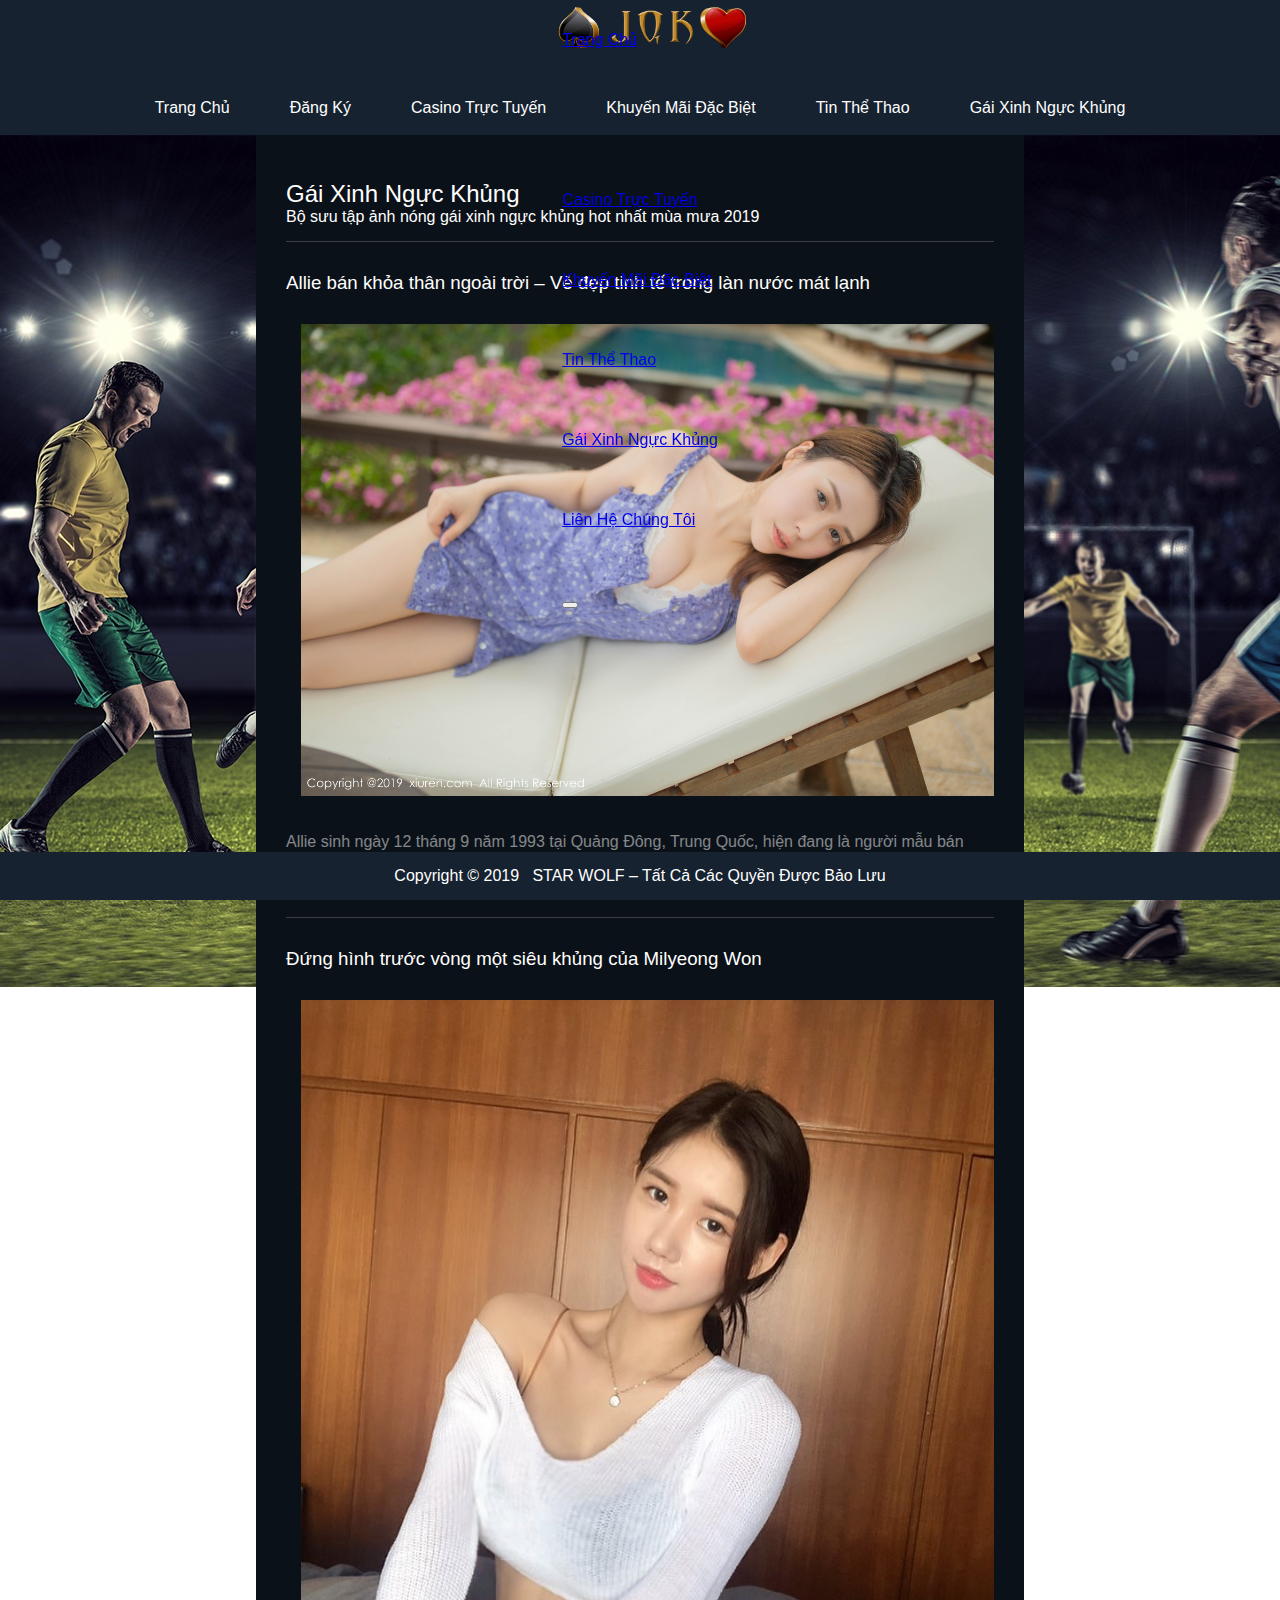
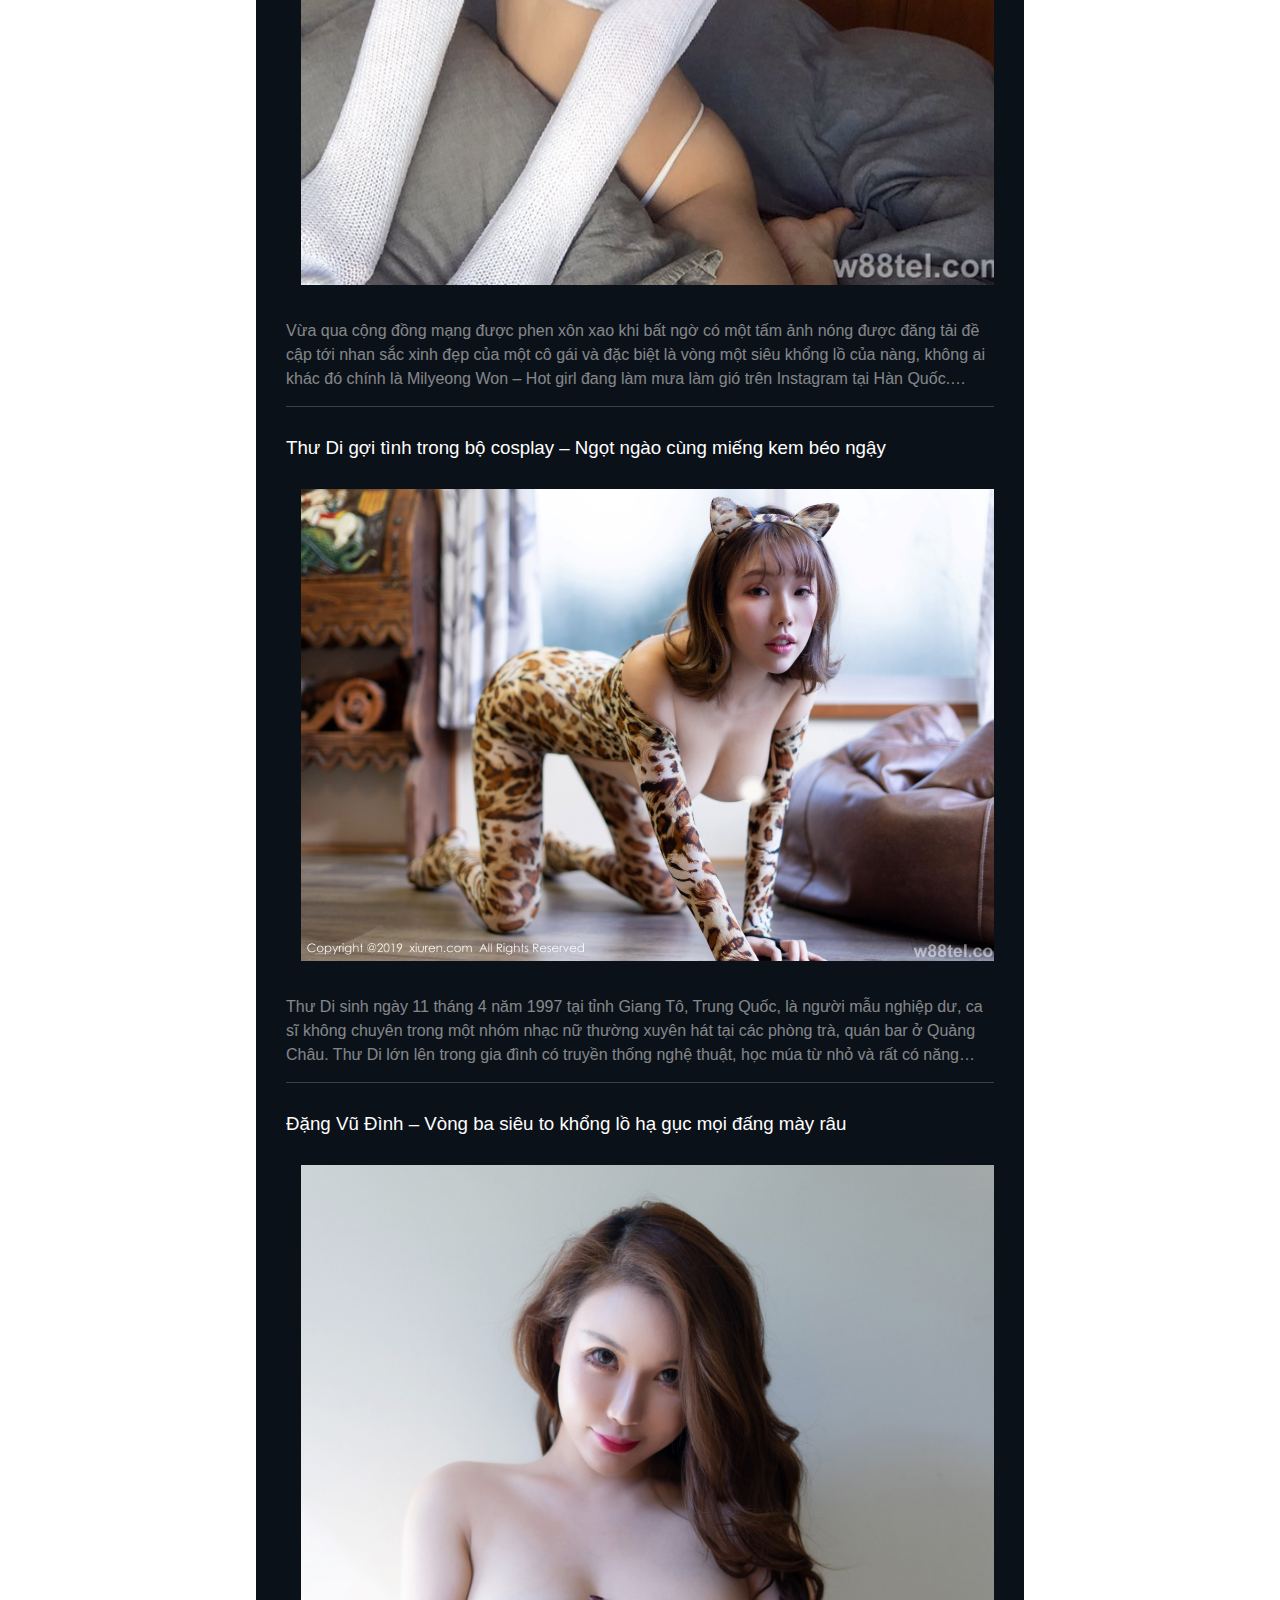
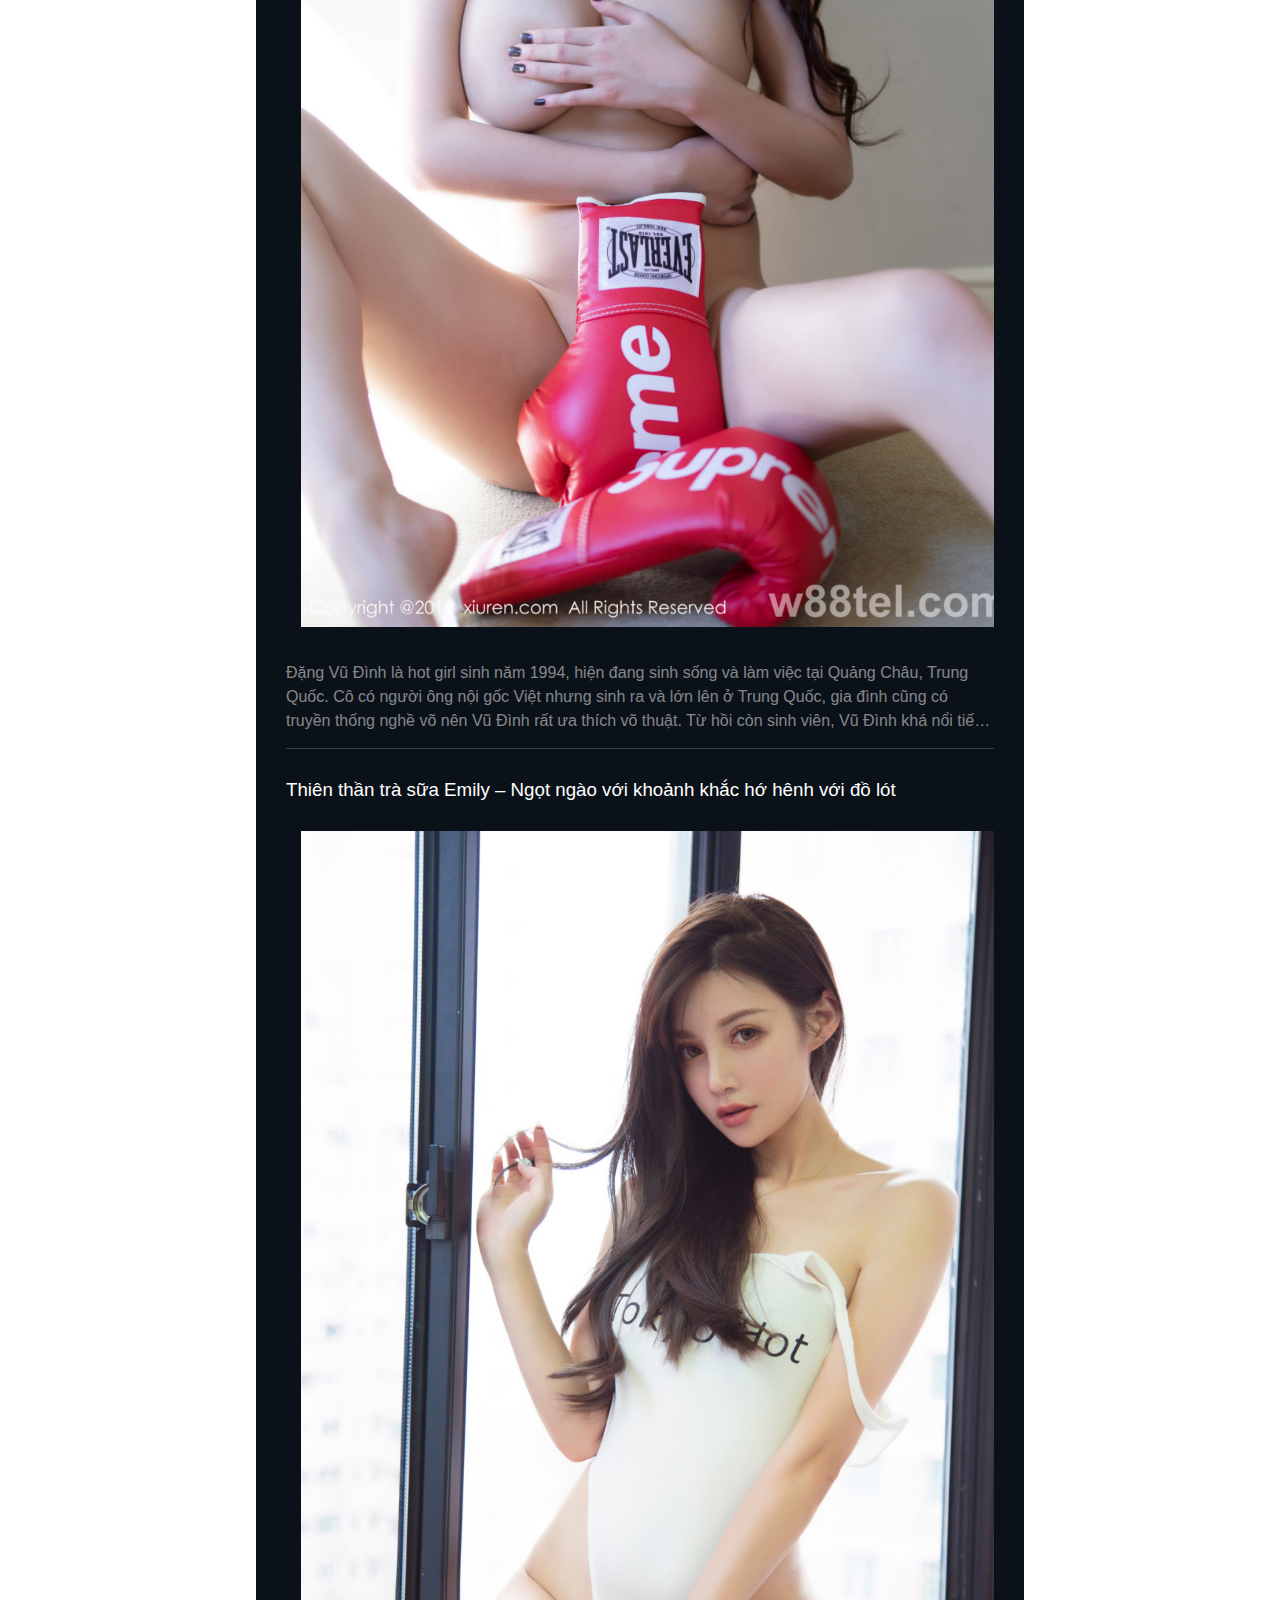
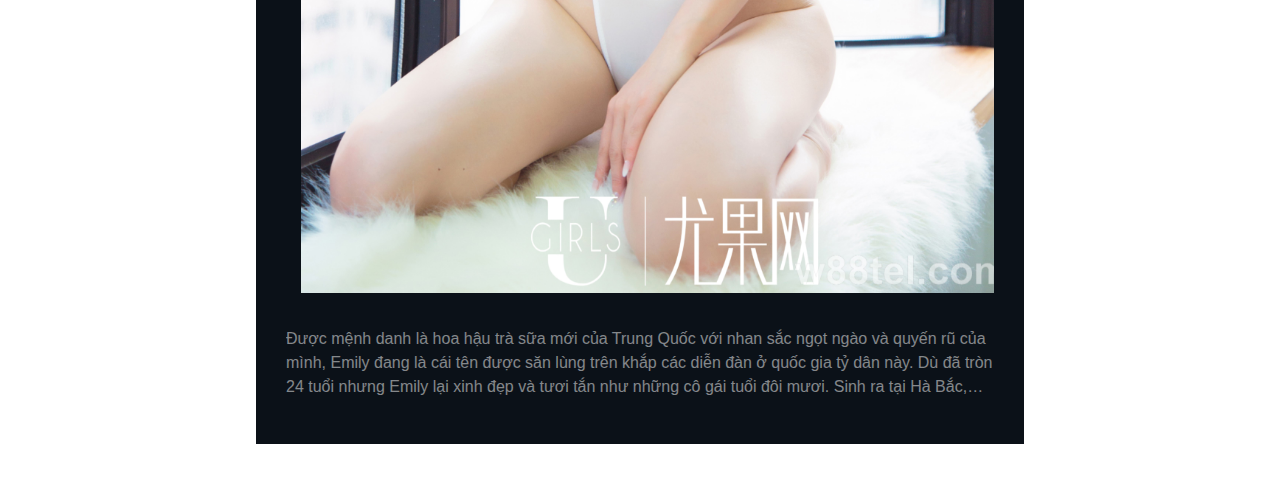
<file: av.html>
<!DOCTYPE html>
<html lang="en">
<head>
    <meta charset="UTF-8">
    <meta name="viewport" content="width=device-width, initial-scale=1.0">
    <meta http-equiv="X-UA-Compatible" content="ie=edge">
    <link rel="stylesheet" href="reset.css">
    <link rel="stylesheet" href="https://stackpath.bootstrapcdn.com/bootstrap/4.2.1/css/bootstrap.min.css" integrity="sha384-GJzZqFGwb1QTTN6wy59ffF1BuGJpLSa9DkKMp0DgiMDm4iYMj70gZWKYbI706tWS" crossorigin="anonymous">
    <link rel="stylesheet" href="//maxcdn.bootstrapcdn.com/font-awesome/4.3.0/css/font-awesome.min.css">
    <link rel="stylesheet" href="style.css">
    <link rel="icon" href="image/favicon.png" sizes="32x32">
    <title>STAR WOLF - cá cược bóng đá - casino online</title>
</head>
<body>
    <header>
        <div class="header p_fix">
            <div class="container d_flex">
                <div class="logo">
                    <a href="index.html">
                        <img src="image/logo.png" alt="">
                        <!-- <span>专注足球篮球实时比分数据</span> -->
                    </a>
                </div>
                <div class="pos-f-t p_fix">
                        <div class="collapse" id="navbarToggleExternalContent">
                          <div class="bg-dark p-4">
                              <ul>
                                  <li><a href="index.html">Trang Chủ</a></li>
                                  <li><a href="https://a801.gc300.com/join.php">Đăng Ký</a></li>
                                  <li><a href="https://a801.gc300.com/">Casino Trực Tuyến</a></li>
                                  <li><a href="promotions.html">Khuyến Mãi Đặc Biệt</a></li>
                                  <li><a href="sport_news.html">Tin Thể Thao</a></li>
                                  <li><a href="av.html">Gái Xinh Ngực Khủng</a></li>
                                  <li><a href="https://zaloapp.com/g/pjrwvt422">Liên Hệ Chúng Tôi</a></li>
                              </ul>
                          </div>
                        </div>
                        <nav class="mob_navbar navbar-dark bg-dark p_fix">
                          <button class="navbar-toggler" type="button" data-toggle="collapse" data-target="#navbarToggleExternalContent" aria-controls="navbarToggleExternalContent" aria-expanded="false" aria-label="Toggle navigation">
                            <span class="navbar-toggler-icon"></span>
                          </button>
                        </nav>
                    </div>
            </div>
        </div>
    </header>
    <nav class="nav_link p_fix">
        <div class="container">
            <div class="navbar d_flex">
                <ul class="d_flex">
                    <li class="p_relative"><a href="index.html">Trang Chủ</a></li>
                    <li class="p_relative"><a href="https://a801.gc300.com/join.php" target="_blank">Đăng Ký</a></li>
                    <li class="p_relative"><a href="https://a801.gc300.com/" target="_blank">Casino Trực Tuyến</a></li>
                    <li class="p_relative"><a href="promotions.html">Khuyến Mãi Đặc Biệt</a></li>
                    <li class="p_relative"><a href="sport_news.html">Tin Thể Thao</a></li>
                    <li class="p_relative"><a href="av.html">Gái Xinh Ngực Khủng</a></li>
                </ul>
            </div>
        </div>
    </nav>
    <main>
        <div class="main d_flex p_relative">
            <div class="bg_l p_fix">
                <img src="image/background_L.jpg" alt="">
            </div>
            <div class="mid">
                <div class="container">
                    <div class="pages">
                        <h2>Gái Xinh Ngực Khủng</h2>
                        <span>Bộ sưu tập ảnh nóng gái xinh ngực khủng hot nhất mùa mưa 2019</span>
                    </div>
                    <div class="news_block">
                        <a class="news">
                            <h3>Allie bán khỏa thân ngoài trời – Vẻ đẹp tinh tế trong làn nước mát lạnh</h3>
                            <img src="image/Outdoor-semi-nude-Allie-Delicate-beauty-in-cool-water-8.jpg" alt="">
                            <div class="summary">
                                <p>
                                    Allie sinh ngày 12 tháng 9 năm 1993 tại Quảng Đông, Trung Quốc, hiện đang là người mẫu bán chuyên cho tạp chí Xiuren và tham gia quảng cáo cho các chương trình lớn khác ở Thượng Hải. Allie từng tham gia diễn xuất trong các bộ phim sitcom nhưng không gặt hái được nhiều thành công. Thời sinh viên, Allie đã từng tham gia nhiều hoạt động nghệ thuật để kiếm thêm tiền trang trải cho cuộc sống và bén duyên với nghề mẫu từ đó tới nay. Năm 2017, cô dính vào nghi vấn hẹn hò với một
                                </p>
                            </div>
                        </a>
                        <a class="news">
                            <h3>Đứng hình trước vòng một siêu khủng của Milyeong Won</h3>
                            <img src="image/Milyeong-Wons-super-first-round-Standing-in-front-of-the-beauty-of-nature-3.jpg" alt="">
                            <div class="summary">
                                <p>
                                    Vừa qua cộng đồng mạng được phen xôn xao khi bất ngờ có một tấm ảnh nóng được đăng tải đề cập tới nhan sắc xinh đẹp của một cô gái và đặc biệt là vòng một siêu khổng lồ của nàng, không ai khác đó chính là Milyeong Won – Hot girl đang làm mưa làm gió trên Instagram tại Hàn Quốc. Không chỉ nổi bật bởi thân hình đồng hồ cát cực kỳ quyến rũ, Milyeong còn sở hữu vòng 1 bá cháy với khuôn mặt ngây thơ như nữ sinh cấp 3 làm điêu đứng đấng mày 
                                </p>
                            </div>
                        </a>
                        <a class="news">
                            <h3>Thư Di gợi tình trong bộ cosplay – Ngọt ngào cùng miếng kem béo ngậy</h3>
                            <img src="image/Intimidating-Di-Di-in-cosplay-Sweet-with-greasy-cream-pieces-17.jpg" alt="">
                            <div class="summary">
                                <p>
                                    Thư Di sinh ngày 11 tháng 4 năm 1997 tại tỉnh Giang Tô, Trung Quốc, là người mẫu nghiệp dư, ca sĩ không chuyên trong một nhóm nhạc nữ thường xuyên hát tại các phòng trà, quán bar ở Quảng Châu. Thư Di lớn lên trong gia đình có truyền thống nghệ thuật, học múa từ nhỏ và rất có năng khiếu về ca hát. Với cơ thể vô cùng nóng bỏng của mình, Thư Di luôn nhận được những hợp đồng quảng cáo nội y béo bở và được nhiều người mến mộ. Năm 19 tuổi, Thư Di có
                                </p>
                            </div>
                        </a>
                        <a class="news">
                            <h3>Đặng Vũ Đình – Vòng ba siêu to khổng lồ hạ gục mọi đấng mày râu</h3>
                            <img src="image/Dang-Vu-Dinh-The-giant-big-three-round-took-down-all-men-18.jpg" alt="">
                            <div class="summary">
                                <p>
                                    Đặng Vũ Đình là hot girl sinh năm 1994, hiện đang sinh sống và làm việc tại Quảng Châu, Trung Quốc. Cô có người ông nội gốc Việt nhưng sinh ra và lớn lên ở Trung Quốc, gia đình cũng có truyền thống nghề võ nên Vũ Đình rất ưa thích võ thuật. Từ hồi còn sinh viên, Vũ Đình khá nổi tiếng trong giới trẻ Quảng Châu khi thường xuyên xuất hiện tại các triển lãm, show thời trang lớn với vai trò là PG quảng cáo. Sau một thời gian hoạt động nghệ thuật, cô xác định chuyển 
                                </p>
                            </div>
                        </a>
                        <a class="news">
                            <h3>Thiên thần trà sữa Emily – Ngọt ngào với khoảnh khắc hớ hênh với đồ lót</h3>
                            <img src="image/Emilys-Milk-Tea-Angel-Sweet-with-an-unfamiliar-moment-with-underwear-4.jpg" alt="">
                            <div class="summary">
                                <p>
                                    Được mệnh danh là hoa hậu trà sữa mới của Trung Quốc với nhan sắc ngọt ngào và quyến rũ của mình, Emily đang là cái tên được săn lùng trên khắp các diễn đàn ở quốc gia tỷ dân này. Dù đã tròn 24 tuổi nhưng Emily lại xinh đẹp và tươi tắn như những cô gái tuổi đôi mươi. Sinh ra tại Hà Bắc, Trung Quốc trong gia đình có bố là người Ba Lan, thế nên không quá ngạc nhiên khi Emily thừa hưởng sắc đẹp lai giữa Đông Âu và Đông Á cực kỳ hấp dẫn
                                </p>
                            </div>
                        </a>
                    </div>
                </div>
            </div>
            <div class="bg_r p_fix">
                <img src="image/background_R.jpg" alt="">
            </div>
        </div>
    </main>
    <footer class="p_fix">
        <div class="container">
                <div class="foot_nav">
                    <p>Copyright © 2019 &nbsp; STAR WOLF –  Tất Cả Các Quyền Được Bảo Lưu</p>
                </div>
        </div>
    </footer>
    <script src="https://code.jquery.com/jquery-3.3.1.slim.min.js" integrity="sha384-q8i/X+965DzO0rT7abK41JStQIAqVgRVzpbzo5smXKp4YfRvH+8abtTE1Pi6jizo" crossorigin="anonymous"></script>
    <script src="https://cdnjs.cloudflare.com/ajax/libs/popper.js/1.14.6/umd/popper.min.js" integrity="sha384-wHAiFfRlMFy6i5SRaxvfOCifBUQy1xHdJ/yoi7FRNXMRBu5WHdZYu1hA6ZOblgut" crossorigin="anonymous"></script>
    <script src="https://stackpath.bootstrapcdn.com/bootstrap/4.2.1/js/bootstrap.min.js" integrity="sha384-B0UglyR+jN6CkvvICOB2joaf5I4l3gm9GU6Hc1og6Ls7i6U/mkkaduKaBhlAXv9k" crossorigin="anonymous"></script>
    <script src="//ajax.googleapis.com/ajax/libs/jquery/2.1.0/jquery.min.js"></script>
    <!-- Global site tag (gtag.js) - Google Analytics -->
<script async src="https://www.googletagmanager.com/gtag/js?id=UA-145868036-1"></script>
<script>
  window.dataLayer = window.dataLayer || [];
  function gtag(){dataLayer.push(arguments);}
  gtag('js', new Date());

  gtag('config', 'UA-145868036-1');
</script>
</body>
</html>
</file>
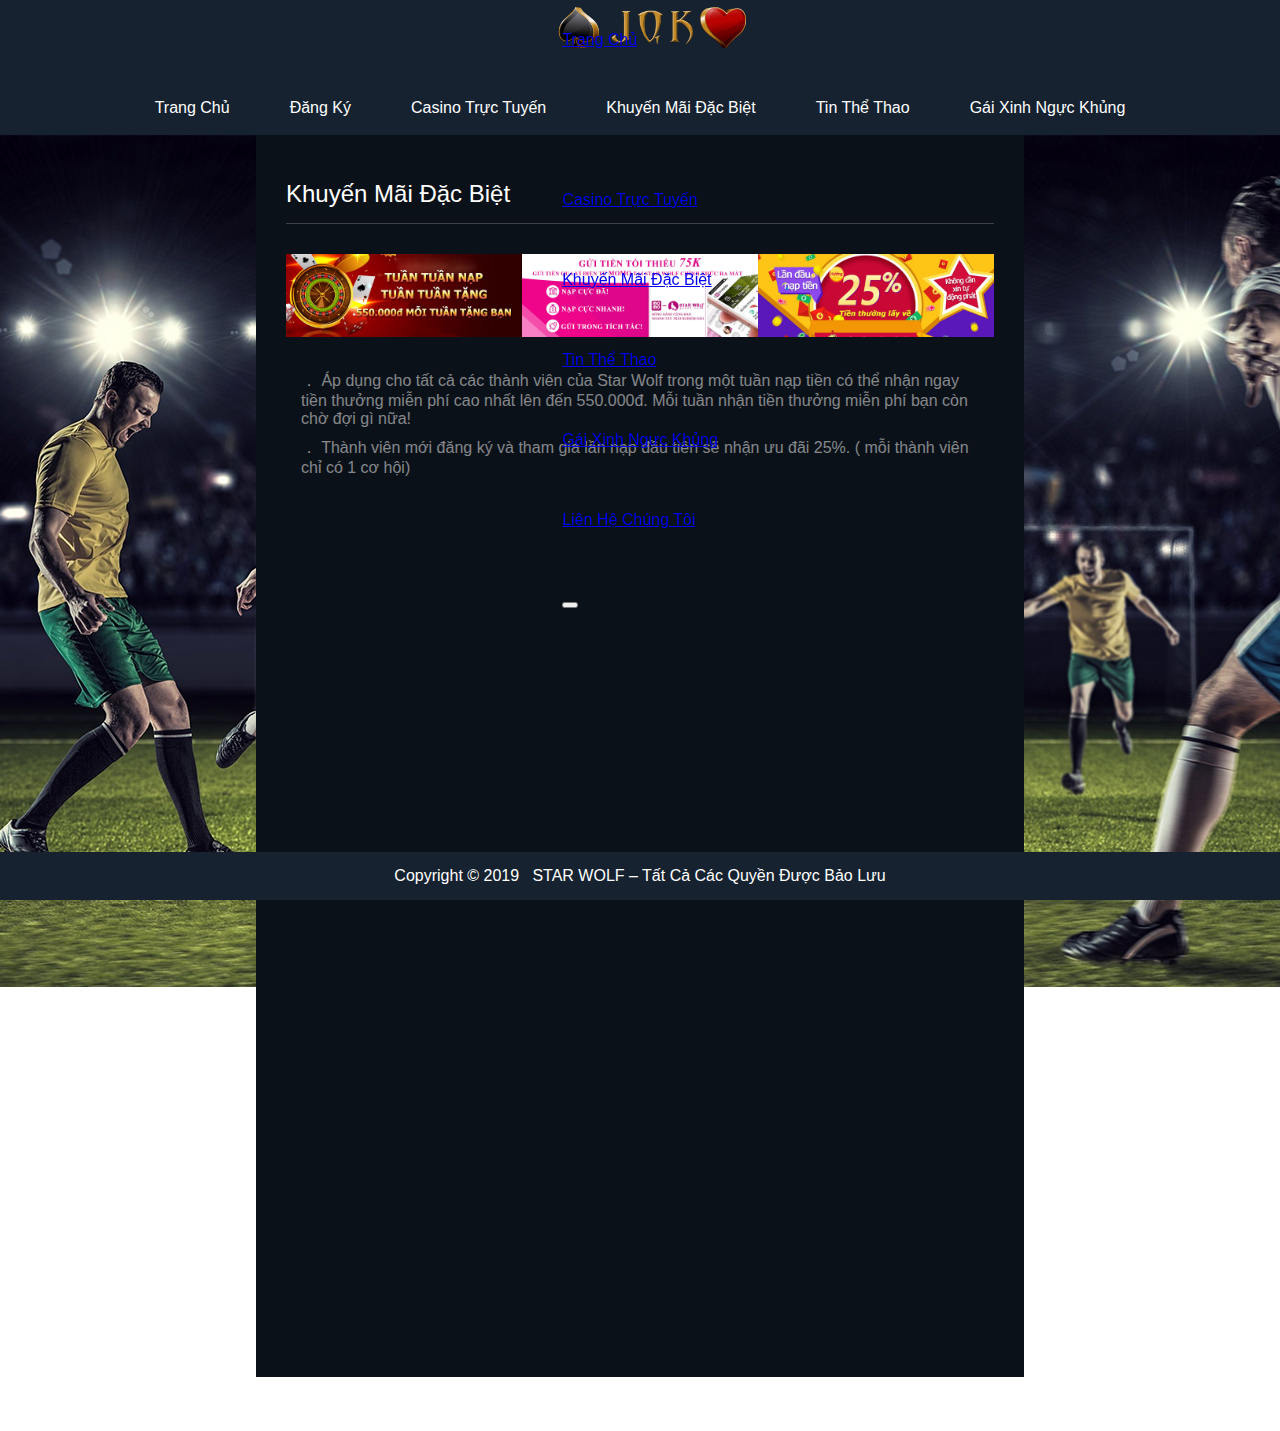
<file: promotions.html>
<!DOCTYPE html>
<html lang="vi-VN">
<head>
    <meta charset="UTF-8">
    <meta name="viewport" content="width=device-width, initial-scale=1.0">
    <meta http-equiv="X-UA-Compatible" content="ie=edge">
    <link rel="stylesheet" href="reset.css">
    <link rel="stylesheet" href="https://stackpath.bootstrapcdn.com/bootstrap/4.2.1/css/bootstrap.min.css" integrity="sha384-GJzZqFGwb1QTTN6wy59ffF1BuGJpLSa9DkKMp0DgiMDm4iYMj70gZWKYbI706tWS" crossorigin="anonymous">
    <link rel="stylesheet" href="//maxcdn.bootstrapcdn.com/font-awesome/4.3.0/css/font-awesome.min.css">
    <link rel="stylesheet" href="style.css">
    <link rel="icon" href="image/favicon.png" sizes="32x32">
    <title>STAR WOLF - cá cược bóng đá - casino online</title>
</head>
<body>
    <header>
        <div class="header p_fix">
            <div class="container d_flex">
                <div class="logo">
                    <a href="index.html">
                        <img src="image/logo.png" alt="">
                        <!-- <span>专注足球篮球实时比分数据</span> -->
                    </a>
                </div>
                <div class="pos-f-t p_fix">
                        <div class="collapse" id="navbarToggleExternalContent">
                          <div class="bg-dark p-4">
                              <ul>
                                  <li><a href="index.html">Trang Chủ</a></li>
                                  <li><a href="https://a801.gc300.com/join.php">Đăng Ký</a></li>
                                  <li><a href="https://a801.gc300.com/">Casino Trực Tuyến</a></li>
                                  <li><a href="promotions.html">Khuyến Mãi Đặc Biệt</a></li>
                                  <li><a href="sport_news.html">Tin Thể Thao</a></li>
                                  <li><a href="av.html">Gái Xinh Ngực Khủng</a></li>
                                  <li><a href="https://zaloapp.com/g/pjrwvt422">Liên Hệ Chúng Tôi</a></li>
                              </ul>
                          </div>
                        </div>
                        <nav class="mob_navbar navbar-dark bg-dark p_fix">
                          <button class="navbar-toggler" type="button" data-toggle="collapse" data-target="#navbarToggleExternalContent" aria-controls="navbarToggleExternalContent" aria-expanded="false" aria-label="Toggle navigation">
                            <span class="navbar-toggler-icon"></span>
                          </button>
                        </nav>
                    </div>
            </div>
        </div>
    </header>
    <nav class="nav_link p_fix">
        <div class="container">
            <div class="navbar d_flex">
                <ul class="d_flex">
                    <li class="p_relative"><a href="index.html">Trang Chủ</a></li>
                    <li class="p_relative"><a href="https://a801.gc300.com/join.php" target="_blank">Đăng Ký</a></li>
                    <li class="p_relative"><a href="https://a801.gc300.com/" target="_blank">Casino Trực Tuyến</a></li>
                    <li class="p_relative"><a href="promotions.html">Khuyến Mãi Đặc Biệt</a></li>
                    <li class="p_relative"><a href="sport_news.html">Tin Thể Thao</a></li>
                    <li class="p_relative"><a href="av.html">Gái Xinh Ngực Khủng</a></li>
                </ul>
            </div>
        </div>
    </nav>
    <main>
        <div class="main d_flex p_relative">
            <div class="bg_l p_fix">
                <img src="image/background_L.jpg" alt="">
            </div>
            <div class="mid" style="height: 115vh;">
                <div class="container">
                    <div class="pages">
                        <h2>Khuyến Mãi Đặc Biệt</h2>
                    </div>
                    <div class="news_block">
                        <div id="slider" class="area">
                        <div class="container">
                            <div id="carouselExampleControls" class="carousel slide" data-ride="carousel">
                                <div style="max-height: 500px; align-items: flex-start;" class="carousel-inner d_flex margin_none">
                                    <div class="carousel-item active">
                                        <img style="width: 100%; height: auto;" class="d-block w-100" src="image/incomes.jpg" alt="First slide">
                                    </div>
                                    <div class="carousel-item">
                                        <img style="width: 100%; height: auto;" class="d-block w-100" src="image/incomes_1.jpg" alt="Second slide">
                                    </div>
                                    <div class="carousel-item">
                                        <img style="width: 100%; height: auto;" class="d-block w-100" src="image/incomes_2.jpg" alt="Second slide">
                                    </div>
                                </div>
                                    <a class="carousel-control-prev" href="#carouselExampleControls" role="button" data-slide="prev">
                                        <span class="carousel-control-prev-icon" aria-hidden="true"></span>
                                        <span class="sr-only">Previous</span>
                                    </a>
                                    <a class="carousel-control-next" href="#carouselExampleControls" role="button" data-slide="next">
                                        <span class="carousel-control-next-icon" aria-hidden="true"></span>
                                        <span class="sr-only">Next</span>
                                    </a>
                            </div>
                            <span class="promotions" style="margin: 30px 15px 10px;">． Áp dụng cho tất cả các thành viên của Star Wolf trong một tuần nạp tiền có thể nhận ngay tiền thưởng miễn phí cao nhất lên đến 550.000đ. Mỗi tuần nhận tiền thưởng miễn phí bạn còn chờ đợi gì nữa!</span>
                            <span class="promotions" style="margin: 0 15px;">． Thành viên mới đăng ký và tham gia lần nạp đầu tiên sẽ nhận ưu đãi 25%. ( mỗi thành viên chỉ có 1 cơ hội)</span>
                        </div>
                    </div>
                    
                </div>
                </div>
            </div>
            <div class="bg_r p_fix">
                <img src="image/background_R.jpg" alt="">
            </div>
        </div>
    </main>
    <footer class="p_fix">
        <div class="container">
                <div class="foot_nav">
                    <p>Copyright © 2019 &nbsp; STAR WOLF –  Tất Cả Các Quyền Được Bảo Lưu</p>
                </div>
        </div>
    </footer>
    <script src="https://code.jquery.com/jquery-3.3.1.slim.min.js" integrity="sha384-q8i/X+965DzO0rT7abK41JStQIAqVgRVzpbzo5smXKp4YfRvH+8abtTE1Pi6jizo" crossorigin="anonymous"></script>
    <script src="https://cdnjs.cloudflare.com/ajax/libs/popper.js/1.14.6/umd/popper.min.js" integrity="sha384-wHAiFfRlMFy6i5SRaxvfOCifBUQy1xHdJ/yoi7FRNXMRBu5WHdZYu1hA6ZOblgut" crossorigin="anonymous"></script>
    <script src="https://stackpath.bootstrapcdn.com/bootstrap/4.2.1/js/bootstrap.min.js" integrity="sha384-B0UglyR+jN6CkvvICOB2joaf5I4l3gm9GU6Hc1og6Ls7i6U/mkkaduKaBhlAXv9k" crossorigin="anonymous"></script>
    <script src="//ajax.googleapis.com/ajax/libs/jquery/2.1.0/jquery.min.js"></script>
    <!-- Global site tag (gtag.js) - Google Analytics -->
<script async src="https://www.googletagmanager.com/gtag/js?id=UA-145868036-1"></script>
<script>
  window.dataLayer = window.dataLayer || [];
  function gtag(){dataLayer.push(arguments);}
  gtag('js', new Date());

  gtag('config', 'UA-145868036-1');
</script>
</body>
</html>
</file>
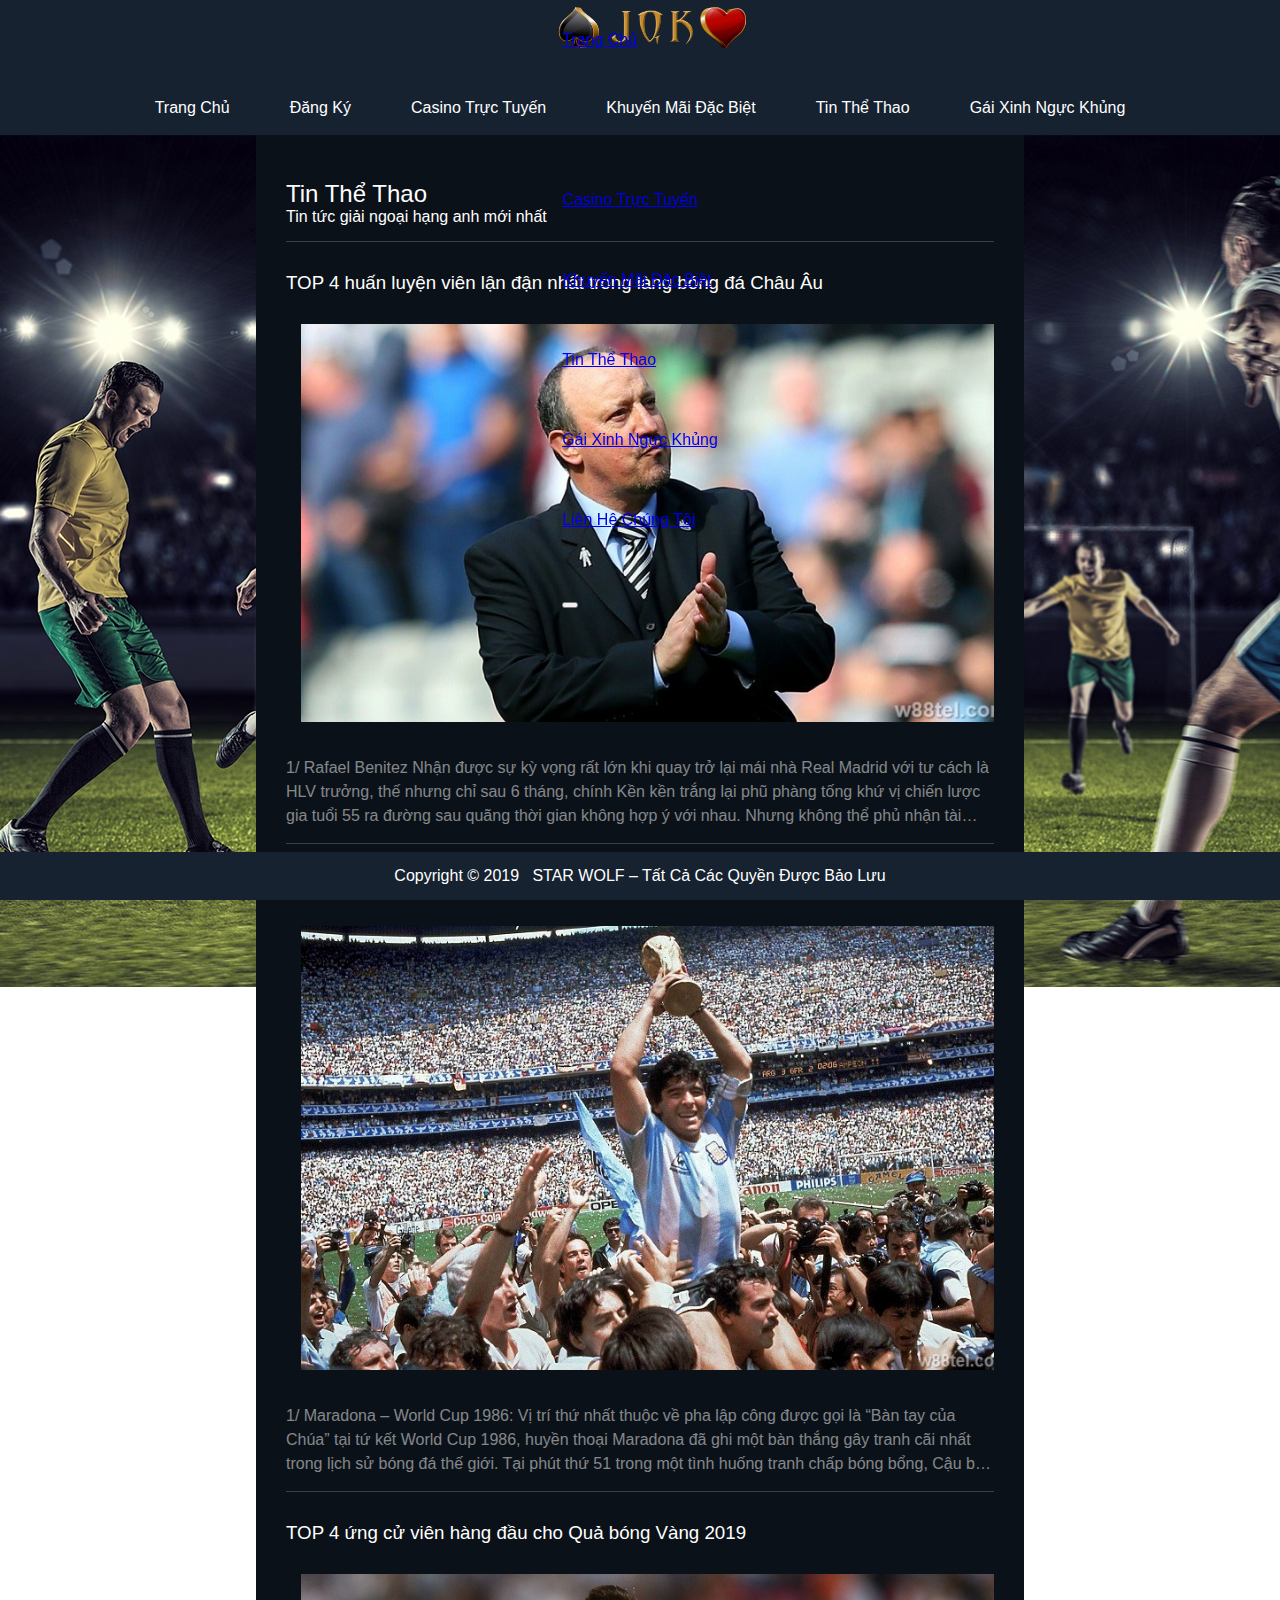
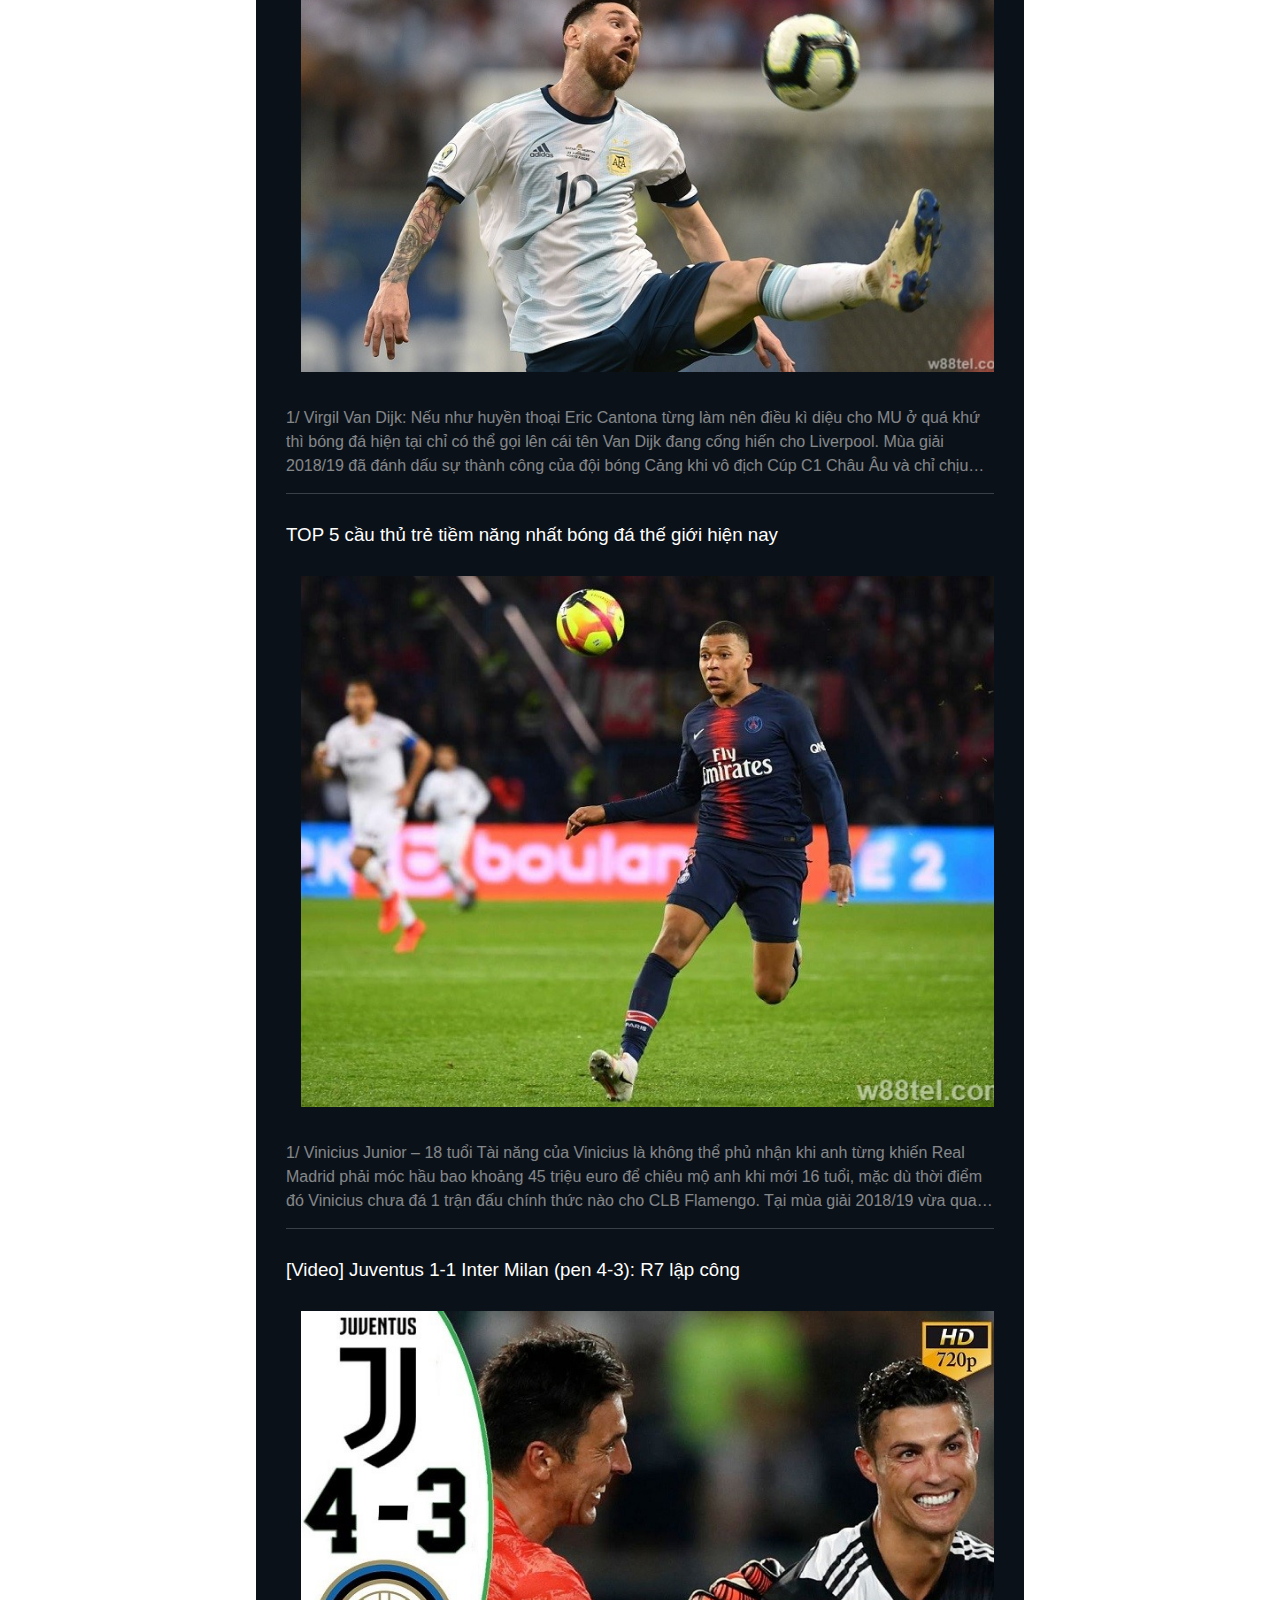
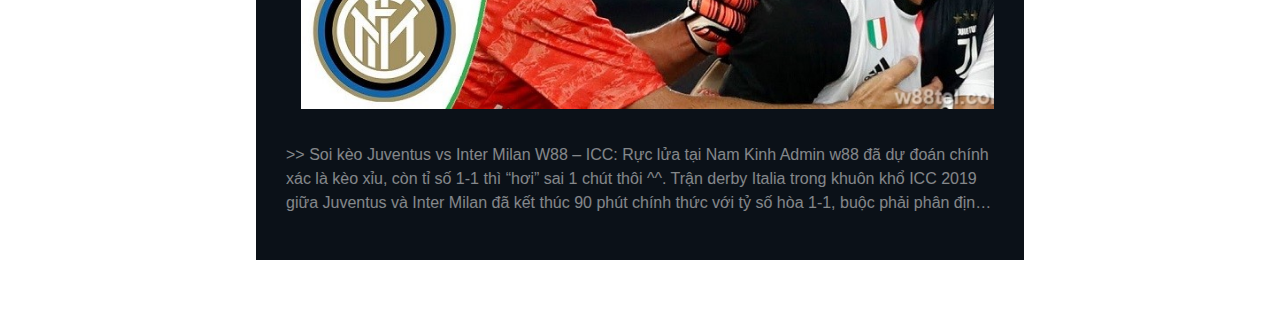
<file: sport_news.html>
<!DOCTYPE html>
<html lang="vi-VN">
<head>
    <meta charset="UTF-8">
    <meta name="viewport" content="width=device-width, initial-scale=1.0">
    <meta http-equiv="X-UA-Compatible" content="ie=edge">
    <link rel="stylesheet" href="reset.css">
    <link rel="stylesheet" href="https://stackpath.bootstrapcdn.com/bootstrap/4.2.1/css/bootstrap.min.css" integrity="sha384-GJzZqFGwb1QTTN6wy59ffF1BuGJpLSa9DkKMp0DgiMDm4iYMj70gZWKYbI706tWS" crossorigin="anonymous">
    <link rel="stylesheet" href="//maxcdn.bootstrapcdn.com/font-awesome/4.3.0/css/font-awesome.min.css">
    <link rel="stylesheet" href="style.css">
    <link rel="icon" href="image/favicon.png" sizes="32x32">
    <title>STAR WOLF - cá cược bóng đá - casino online</title>
</head>
<body>
    <header>
        <div class="header p_fix">
            <div class="container d_flex">
                <div class="logo">
                    <a href="index.html">
                        <img src="image/logo.png" alt="">
                        <!-- <span>专注足球篮球实时比分数据</span> -->
                    </a>
                </div>
                <div class="pos-f-t p_fix">
                        <div class="collapse" id="navbarToggleExternalContent">
                          <div class="bg-dark p-4">
                              <ul>
                                  <li><a href="index.html">Trang Chủ</a></li>
                                  <li><a href="https://a801.gc300.com/join.php">Đăng Ký</a></li>
                                  <li><a href="https://a801.gc300.com/">Casino Trực Tuyến</a></li>
                                  <li><a href="promotions.html">Khuyến Mãi Đặc Biệt</a></li>
                                  <li><a href="sport_news.html">Tin Thể Thao</a></li>
                                  <li><a href="av.html">Gái Xinh Ngực Khủng</a></li>
                                  <li><a href="https://zaloapp.com/g/pjrwvt422">Liên Hệ Chúng Tôi</a></li>
                              </ul>
                          </div>
                        </div>
                        <nav class="mob_navbar navbar-dark bg-dark p_fix">
                          <button class="navbar-toggler" type="button" data-toggle="collapse" data-target="#navbarToggleExternalContent" aria-controls="navbarToggleExternalContent" aria-expanded="false" aria-label="Toggle navigation">
                            <span class="navbar-toggler-icon"></span>
                          </button>
                        </nav>
                    </div>
            </div>
        </div>
    </header>
    <nav class="nav_link p_fix">
        <div class="container">
            <div class="navbar d_flex">
                <ul class="d_flex">
                    <li class="p_relative"><a href="index.html">Trang Chủ</a></li>
                    <li class="p_relative"><a href="https://a801.gc300.com/join.php" target="_blank">Đăng Ký</a></li>
                    <li class="p_relative"><a href="https://a801.gc300.com/" target="_blank">Casino Trực Tuyến</a></li>
                    <li class="p_relative"><a href="promotions.html">Khuyến Mãi Đặc Biệt</a></li>
                    <li class="p_relative"><a href="sport_news.html">Tin Thể Thao</a></li>
                    <li class="p_relative"><a href="av.html">Gái Xinh Ngực Khủng</a></li>
                </ul>
            </div>
        </div>
    </nav>
    <main>
        <div class="main d_flex p_relative">
            <div class="bg_l p_fix">
                <img src="image/background_L.jpg" alt="">
            </div>
            <div class="mid">
                <div class="container">
                    <div class="pages">
                        <h2>Tin Thể Thao</h2>
                        <span>Tin tức giải ngoại hạng anh mới nhất</span>
                    </div>
                    <div class="news_block">
                        <a class="news">
                            <h3>TOP 4 huấn luyện viên lận đận nhất trong làng bóng đá Châu Âu</h3>
                            <img src="image/TOP-4-toughest-coaches-in-European-football-1.jpg" alt="">
                            <div class="summary">
                                <p>
                                    1/ Rafael Benitez Nhận được sự kỳ vọng rất lớn khi quay trở lại mái nhà Real Madrid với tư cách là HLV trưởng, thế nhưng chỉ sau 6 tháng, chính Kền kền trắng lại phũ phàng tống khứ vị chiến lược gia tuổi 55 ra đường sau quãng thời gian không hợp ý với nhau. Nhưng không thể phủ nhận tài năng của HLV Benitez khi vô địch C1 cùng Liverpool năm 2005, hai lần giành cúp Europa League cùng Valencia và Chelsea. Ngoài ra ông cũng nhận danh hiệu HLV xuất sắc của UEFA hai mùa giải liên
                                </p>
                            </div>
                        </a>
                        <a class="news">
                            <h3>TOP 5 bàn thắng quan trọng nhất trong lịch sử bóng đá thế giới</h3>
                            <img src="image/TOP-5-most-important-goals-in-world-football-history-1.jpg" alt="">
                            <div class="summary">
                                <p>
                                    1/ Maradona – World Cup 1986: Vị trí thứ nhất thuộc về pha lập công được gọi là “Bàn tay của Chúa” tại tứ kết World Cup 1986, huyền thoại Maradona đã ghi một bàn thắng gây tranh cãi nhất trong lịch sử bóng đá thế giới. Tại phút thứ 51 trong một tình huống tranh chấp bóng bổng, Cậu bé vàng của Argentina đã giơ tay đánh bóng vào lưới trong sự ngỡ ngàng của các CĐV trên sân lúc bấy giờ. Pha lập công đó tạo tiền đề để ĐT Argentina tiếp tục vượt qua Bỉ và Đức
                                </p>
                            </div>
                        </a>
                        <a class="news">
                            <h3>TOP 4 ứng cử viên hàng đầu cho Quả bóng Vàng 2019</h3>
                            <img src="image/TOP-4-candidates-for-the-Golden-Ball-2019-2.jpg" alt="">
                            <div class="summary">
                                <p>
                                    1/ Virgil Van Dijk: Nếu như huyền thoại Eric Cantona từng làm nên điều kì diệu cho MU ở quá khứ thì bóng đá hiện tại chỉ có thể gọi lên cái tên Van Dijk đang cống hiến cho Liverpool. Mùa giải 2018/19 đã đánh dấu sự thành công của đội bóng Cảng khi vô địch Cúp C1 Châu Âu và chỉ chịu thua sát nút 1 điểm trên BXH Premier League trước Man City quá xuất sắc. Và phần lớn thành công của họ đến từ sự chắc chắn nơi hàng thủ mà ở đó thủ lĩnh Van Dijk
                                </p>
                            </div>
                        </a>
                        <a class="news">
                            <h3>TOP 5 cầu thủ trẻ tiềm năng nhất bóng đá thế giới hiện nay</h3>
                            <img src="image/TOP-5-youngest-potential-football-players-in-the-world-today-3.jpg" alt="">
                            <div class="summary">
                                <p>
                                    1/ Vinicius Junior – 18 tuổi Tài năng của Vinicius là không thể phủ nhận khi anh từng khiến Real Madrid phải móc hầu bao khoảng 45 triệu euro để chiêu mộ anh khi mới 16 tuổi, mặc dù thời điểm đó Vinicius chưa đá 1 trận đấu chính thức nào cho CLB Flamengo. Tại mùa giải 2018/19 vừa qua, Vinicius chưa có nhiều cơ hội để thể hiện tài năng thế nhưng anh cũng đã kịp để lại dấu ấn đầy hứa hẹn. Thời điểm mà Real đang suy sụp thì cầu thủ trẻ Brazil thi đấu vẫn rất
                                </p>
                            </div>
                        </a>
                        <a class="news">
                            <h3>[Video] Juventus 1-1 Inter Milan (pen 4-3): R7 lập công</h3>
                            <img src="image/Video-Juventus-1-1-Inter-Milan-pen-4-3-1.jpg" alt="">
                            <div class="summary">
                                <p>
                                    >> Soi kèo Juventus vs Inter Milan W88 – ICC: Rực lửa tại Nam Kinh Admin w88 đã dự đoán chính xác là kèo xỉu, còn tỉ số 1-1 thì “hơi” sai 1 chút thôi ^^. Trận derby Italia trong khuôn khổ ICC 2019 giữa Juventus và Inter Milan đã kết thúc 90 phút chính thức với tỷ số hòa 1-1, buộc phải phân định thắng thua trên loạt sút luân lưu. Ngôi sao người Bồ tiếp tục thể hiện giá trị của mình khi tỏa sáng kịp thời giúp Juventus đánh bại Inter Milan. Tiếp cận trận đấu với 
                                </p>
                            </div>
                        </a>
                    </div>
                </div>
            </div>
            <div class="bg_r p_fix">
                <img src="image/background_R.jpg" alt="">
            </div>
        </div>
    </main>
    <footer class="p_fix">
        <div class="container">
                <div class="foot_nav">
                    <p>Copyright © 2019 &nbsp; STAR WOLF –  Tất Cả Các Quyền Được Bảo Lưu</p>
                </div>
        </div>
    </footer>
    <script src="https://code.jquery.com/jquery-3.3.1.slim.min.js" integrity="sha384-q8i/X+965DzO0rT7abK41JStQIAqVgRVzpbzo5smXKp4YfRvH+8abtTE1Pi6jizo" crossorigin="anonymous"></script>
    <script src="https://cdnjs.cloudflare.com/ajax/libs/popper.js/1.14.6/umd/popper.min.js" integrity="sha384-wHAiFfRlMFy6i5SRaxvfOCifBUQy1xHdJ/yoi7FRNXMRBu5WHdZYu1hA6ZOblgut" crossorigin="anonymous"></script>
    <script src="https://stackpath.bootstrapcdn.com/bootstrap/4.2.1/js/bootstrap.min.js" integrity="sha384-B0UglyR+jN6CkvvICOB2joaf5I4l3gm9GU6Hc1og6Ls7i6U/mkkaduKaBhlAXv9k" crossorigin="anonymous"></script>
    <script src="//ajax.googleapis.com/ajax/libs/jquery/2.1.0/jquery.min.js"></script>
    <!-- Global site tag (gtag.js) - Google Analytics -->
<script async src="https://www.googletagmanager.com/gtag/js?id=UA-145868036-1"></script>
<script>
  window.dataLayer = window.dataLayer || [];
  function gtag(){dataLayer.push(arguments);}
  gtag('js', new Date());

  gtag('config', 'UA-145868036-1');
</script>
</body>
</html>
</file>
<file: style.css>
body{
    font-family: "微軟正黑體","Roboto Condensed","Helvetica Neue",Helvetica,Arial,sans-serif;
    font-size: 16px;
}

.p_relative{
    position: relative;
}

.p_absolute{
    position: absolute;
}

.p_fix{
    position: fixed;
}

.p_sticky{
    position: sticky;
}

.d_flex{
    display: flex;
}

.d_block{
    display: block;
}

.d_inlineblock{
    display: inline-block;
}

.decoration_none{
    text-decoration: none;
}

.list_style{
    list-style: none;
}

.cursor{
    cursor: context-menu;
}

/* ----- header ----- */
.header{
    width: 100%;
    height: 80px;
    line-height: 80px;
    background: #162230;
    border-bottom: 1px solid #1a2838;
    top: 0;
    z-index: 50;
}

.header>.container{
    justify-content: center;
}

.logo{
    vertical-align: middle;
}

.logo>a{
    display: block;
    text-decoration: none;
}

.logo>a>span{
    color: #fff;
    margin-left: 15px;
}

.logo>a>img{
    width: auto;
    max-height: 55px;
    margin-left: 25px;
}

@media (max-width: 767.98px){
    .header{
        position: fixed;
        z-index: 50;
    }

    .logo>a>img{
        max-height: 45px;
        margin-left: 0;
    }
}

/* ----- nav ----- */
.nav_link {
    width: 100%;
    height: 55px;
    background: #162230;
    margin-top: 80px;
    z-index: 50;
}

.navbar{
    padding: 0;
    justify-content: center;
}

.navbar>ul{
    margin: 0;
    line-height: 55px;
}

.navbar>ul>li{
    padding: 0 30px;
}

/* .navbar>ul>li::before{
    background-color: transparent;
    content: '';
    width: 0;
    height: 3px;
    position: absolute;
    bottom: 0;
    left: 0;
    right: 0;
    margin: 0 auto;
    transform: translate3d(0,0,0);
    transition: width 0.2s ease;
}

.navbar>ul>li:hover>::before{
    border-color: #3c5475;
    width: 100%;
} */

.navbar>ul>li>a{
    display: block;
    color: #fff;
    text-decoration: none;
}

@media (max-width: 1199.98px){
    .nav_link{
        display: none;
    }
}

/* ----- main ----- */
.khoituvan {
    position: fixed;
    width: 7%;
    top: 138px;
    right: 12.8%;
    margin-left: 12px;
    background: #162230;
    padding: 10px;
    border: 1px solid rgba(107,124,151,.8);
    border-radius: 13px;
    z-index: 50;
}

.hinhtuvan {
    text-align: center;
    margin-bottom: 10px;
}

.khoituvan ul li a{
    text-decoration: none;
}

.hinhtuvan>img, .khoituvan ul li a img {
    max-width: 100%;
    height: auto;
    vertical-align: middle;
    border: 0;
    margin-top: 8px;
}

.khoituvan ul li {
    height: 36px;
    border-bottom: 1px solid #3c5475;
    margin-bottom: 9px;
}

span.text_sp {
    font-size: 13px;
    margin-left: 5px;
    color: white;
}

.bg_l, .bg_r{
    width: 20%;
    overflow: hidden;
    margin-top: 135px;
}

.bg_r{
    right: 0;
}

@media (max-width: 1450px){
    .khoituvan{
        display: none;
    }
}

@media (max-width: 1199.98px){
    .bg_l, .bg_r{
        margin-top: 80px;
    }
}

@media (max-width: 991.98px){
    .bg_l, .bg_r{
        display: none;
    }
}

/* ----- .mid ----- */
.mid{
    width: 60%;
    min-height: 1242px;
    background: #0b1118;
    margin: 135px auto 54px;
    overflow: hidden;
}

.carousel-control-next, .carousel-control-prev{
    width: 5%;
    z-index: 30;
}

.carousel-control-next, .carousel-control-prev{
    width: 5%;
    z-index: 30;
}

.space{
    width: 20%;
}

.info{
    width: 55%;
    color: #fff;
    line-height: 1.8;
    text-align: center;
    padding: 30px 50px 0;
}

.join {
    display: block;
    max-width: 240px;
    color: #fff;
    line-height: 21px;
    letter-spacing: 1px;
    font-weight: bold;
    font-size: 15px;
    background: #162230;
    text-decoration: none;
    padding: 14px 49px;
    margin: 20px auto;
    transition: all 0.5s ease 0s;
}

.join:hover{
    background: #1d2d3f;
    color: #fff;
    text-decoration: none;
    transform: translateY(-2px);
    box-shadow: 0 3px 5px rgba(0, 0, 0, .1);
}

.info_img{
    width: 25%;
    align-items: flex-end;
}

.info_img>img{
    width: 100%;
    height: auto;
    padding: 15px 0 10px 20px;
}

.item{
    margin-bottom: 5px;
}

a.block{
    display: block;
    text-decoration: none;
    cursor: pointer;
    width: 33.3%;
    height: 200px;
    background: #1a2838;
    margin: 15px;
    text-align: center;
    overflow: hidden;
}

.block_title{
    height: 40px;
    line-height: 40px;
    background: #06090e;
    color: #fff;
}

.item_img{
    width: 100%;
    height: 100%;
}

.item_img>img{
    width: auto;
    height: 100%;
}

@media (max-width: 1450px){
    .info{
        width: 75%;
    }

    .space{
        width: 0;;
    }
}

@media (max-width: 1199.98px){
    .mid{
        margin-top: 80px;
        min-height: 90vh !important;
    }

    .info_img{
        width: 0;
    }

    .info{
        width: 100%;
        padding: 15px;
    }

    a.block{
        height: 150px;
    }
}

@media (max-width: 991.98px){
    .mid{
        width: 100%;
    }
}

@media (max-width: 767.98px){
    .item_tp, .item_btm{
        flex-wrap: wrap;
    }

    a.block{
        width: 44%;
    }
}

@media (max-width: 575.98px){
    .item_tp, .item_btm{
        justify-content: center;
    }

    a.block{
        width: 60%;
        height: 200px;
    }
}

@media (max-width: 375px){
    a.block{
        width: 100%;
    }
}

/* ----- footer ----- */
footer{
    width: 100%;
    background: #162230;
    color: #fff;
    text-align: center;
    padding: 15px 0;
    bottom: 0;
    z-index: 50;
}

.foot_nav>p{
    margin-bottom: 0;
}

/* ----- SportNews ----- */
.pages{
    color: #fff;
    padding: 15px 0;
    margin: 30px;
    border-bottom: 1px solid rgba(255, 255, 255, .2);
}

.news_block{
    color: #fff;
    margin: 30px;
}

.news{
    display: block;
    cursor: pointer;
    border-bottom: 1px solid rgba(255, 255, 255, .2);
    padding-bottom: 15px;
    margin-bottom: 30px;
    overflow: hidden;
}

.news:last-child{
    border-bottom: transparent;
}

.news h3{
    text-overflow: ellipsis;
    white-space: nowrap;
    overflow: hidden;
}

.news img{
    width: 100%;
    max-width: 800px;
    height: auto;
    margin: 30px 0 30px 15px;
}

.summary{
    max-width: 800px;
}

.summary p{
    color: rgba(255, 255, 255, 0.5);
    line-height: 1.5;
    display: -webkit-box;
    -webkit-box-orient: vertical;
    -webkit-line-clamp: 3;
    overflow: hidden;
}

.promotions{
    display: block; 
    color: rgba(255, 255, 255, 0.5);
}

@media (max-width: 375px){
    .pages, .news_block{
        margin: 15px;
    }

    #carouselExampleControls{
        margin: 0 !important;
    }

    .promotions{
        margin: 15px !important;
    }
}
</file>
